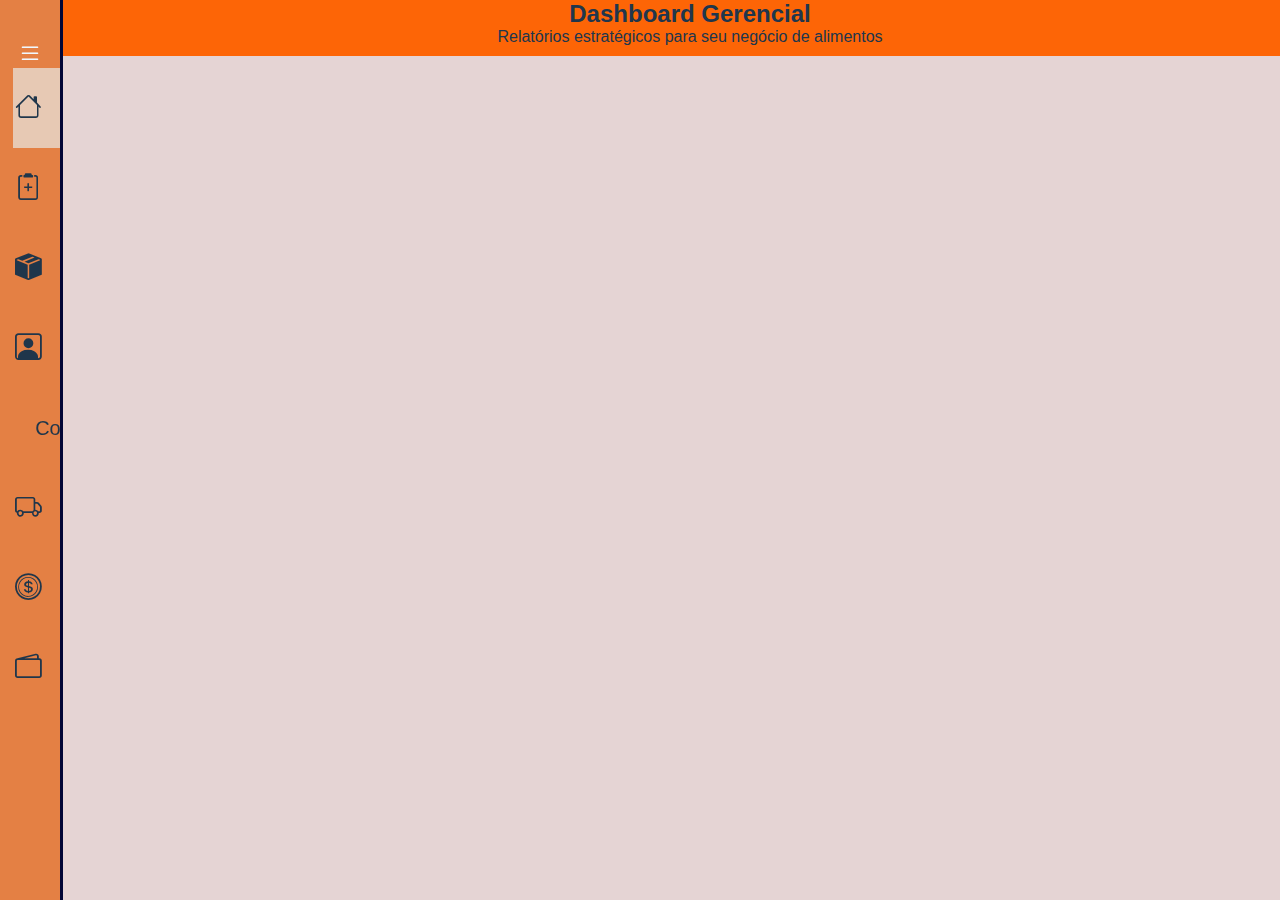
<file: index.html>
<!DOCTYPE html>
<html lang="pt-br">

<head>
    <meta charset="UTF-8">
    <meta name="viewport" content="width=device-width, initial-scale=1.0">
    <title>Barra Lateral</title>
    <link rel="stylesheet" href="style.css">
    <link rel="stylesheet" href="https://cdn.jsdelivr.net/npm/bootstrap-icons@1.13.1/font/bootstrap-icons.min.css">
</head>

<body>
    <!--Menu Lateral-->
    <nav class="menu">
        <div class="hamburger">
            <i class="bi bi-list" id="abrir"></i>
        </div>
        <ul>
            <li class="item ativo">
                <a href="#">
                    <span class="icon"><i class="bi bi-house"></i></span>
                    <span class="text-link">Home</span>
                </a>
            </li>

            <li class="item">
                <a href="#">
                    <span class="icon"><i class="bi bi-clipboard2-plus"></i></span>
                    <span class="text-link">Cadastro</span>
                </a>
            </li>

            <li class="item">
                <a href="#">
                    <span class="icon"><i class="bi bi-box-seam-fill"></i></span>
                    <span class="text-link">Estoque</span>
                </a>
            </li>

            <li class="item">
                <a href="#">
                    <span class="icon"><i class="bi bi-person-square"></i></span>
                    <span class="text-link">Vendas</span>
                </a>
            </li>

            <li class="item">
                <a href="#">
                    <span class="icon"><i class="bi bi-fork-knife"></i></span>
                    <span class="text-link">Cozinha</span>
                </a>
            </li>

            <li class="item">
                <a href="#">
                    <span class="icon"><i class="bi bi-truck"></i></span>
                    <span class="text-link">Fornecedor</span>
                </a>
            </li>

            <li class="item">
                <a href="#">
                    <span class="icon"><i class="bi bi-coin"></i></span>
                    <span class="text-link">Simulador</span>
                </a>
            </li>

            <li class="item">
                <a href="#">
                    <span class="icon"><i class="bi bi-wallet2"></i></span>
                    <span class="text-link">Caixa</span>
                </a>
            </li>

        </ul>
    </nav>
    <header>
        <div class="cab">
            <h2>Dashboard Gerencial</h2>
            <p>Relatórios estratégicos para seu negócio de alimentos</p>
        </div>
    </header>
    <!--Pagina Principal-->
    <main>
        <section>

        </section>
    </main>
    <script src="script.js"></script>
</body>

</html>
</file>
<file: style.css>
:root {
    --azul-escuro: #20364D;
    --bege: #E5D4D4;
    --laranja-fraco: #E67F45;
    --laranja-neon:#FD6506;
    --cinza: #888888;
    --branco: #fff;
    --branco-amarelado: #FFF1E3;
}

* {
    margin: 0px;
    padding: 0px;
    box-sizing: border-box;
    font-family: Arial, Helvetica, sans-serif;
}

body {
    width: 100vw;
    height: 100vh;
    background-color: #E5D4D4;
}

nav {
    height: 100%;
    position: absolute;
    top: 0px;
    left: 0px;
    z-index: 1;
    position: fixed;
}

/*menu lateral*/
nav.menu {
    width: 60px;
    height: 100%;
    background-color: #E48044;
    padding: 40px 0px 40px 1%;
    box-shadow: 3px 0px 0 0 rgb(2, 6, 54);
    overflow: hidden;
    transition: .3s;
}

/*icon hamburger*/
.hamburger {
    width: 100%;
    size: 30pt;
    padding-left: 5px;
}

/*Animação de expnsão de menu*/
nav.menu.expandir {
    width: 300px;
    transition: .3s;
}

/*icon do menu hamburger */
.hamburger i {
    color: aliceblue;
    font-size: 24px;
    cursor: pointer;
}

ul {
    height: 100%;
    list-style-type: none;
}

/*Formatação de links nos item*/
a {
    color: #1F364B;
    text-decoration: none;
    font-size: 20px;
    padding: 20px 5%;
    display: flex;
    line-height: 40px;
}

/*Texto do link*/
.text-link {
    margin-left: 20px;
}

/*Formatação de class em JS*/
ul li.ativo {
    background-color: #E7C9B4;
}

.item:hover {
    background-color: #E7C9B4;
    transition: .3s;
}

/*tamanho do icone do home*/
.icon {
    font-size: 20pt;
}

header {
    margin-left: 50px;
    width: 100%;
}

.cab {
    text-align: center;
    background-color: var(--laranja-neon);
    color: var(--azul-escuro);
    padding-bottom: 10px;
}

img {
    margin-left: 50px;
    width: 1500px;
    height: 672px;
}

/*Cabeçalho do cadastro*/
.cab2 {
    display: flex;
    flex-direction: column;
    margin-top: 4%;
    margin-left: 30%;
    text-align: center;
    background-color: var(--laranja-neon);
    color: var(--branco);
    padding: 10px;
    border-radius: 10px;
    width: 350px;
}

/*imagem do cabeçalho do cadastro*/
.cab2 img {
    width: 25px;
    height: 25px;
    display: flex;
}

/*texto do cabeçalho*/
.txt {
    text-align: center;
    color: #1F364B;
}

/*conteudo cadastro*/
.main-cadastro {
    margin-left: 70px ;
}

.box1 {
    margin: auto;
    background-color: var(--laranja-neon);
    padding: 15px;
    width: 80%;
    border-radius: 10px;
    color: var(--branco);
}

.formulario {
    padding-top: 5%;
    margin-left: 10.1%;
    background-color: var(--branco-amarelado);
    width: 80%;
    border-radius: 0px 0px 20px 20px;
    padding-bottom: 20px;
}

.formulario input {
    margin-left: 10%;
    width: 35%;
    border-radius: 15px;
    border: 1px solid var(--azul-escuro);
    padding: 5px;
}

#produtos{
 margin-left: 10%;
}

#vendas {
    margin-left: 50%;
    position: relative;
    top: -46px;
}

textarea{
    width: 75%;
    height: 100px;
    margin-left: 10%;
    border-radius: 15px;
}

.descricao{
    margin-left: 10%;
}

.formulario p{
    margin-left: 10%;
}
.point{
    width: 80%;
    height: 100px;
    border-style: dotted;
    display: flex;
    margin: auto;
}

.point p{
    text-align: center;
    color: #888888;
    margin-left: 40%;
}



/*Area de receita*/
.section-receita{
    margin-top: 1%;
    margin-left:10% ;
    background-color: var(--laranja-neon);
    padding: 10px;
    width: 80%;
    border-radius: 10px;
    color: var(--branco);
}
.section-receita h3{
    margin-top: 10px;
}
.section-receita input{
    margin-left:65% ;
    position: relative;
    top: -20px;
    padding: 5px;
    border: none;
    border-radius: 15px;
}
.receituario{
    text-align: center;
    padding-top: 1%;
    margin-left: 10.2%;
    background-color: var(--branco-amarelado);
    width: 79.1%;
    border-radius: 0px 0px 20px 20px;
    padding-bottom: 1%;
}
</file>
